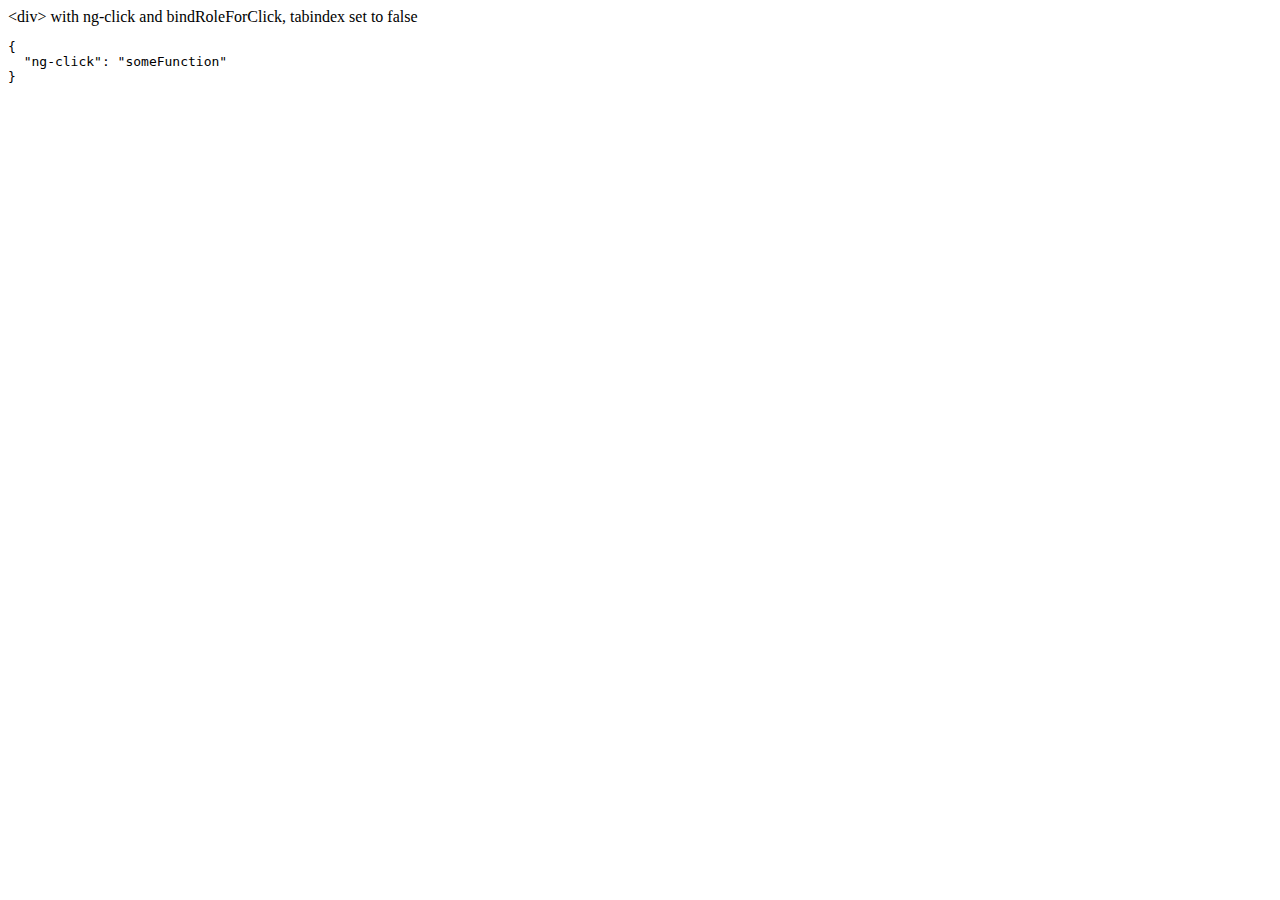
<file: angular-1.8.2/docs/examples/example-accessibility-ng-click/index.html>
<!doctype html>
<html lang="en">
<head>
  <meta charset="UTF-8">
  <title>Example - example-accessibility-ng-click</title>
  

  <script src="../../../angular.min.js"></script>
  <script src="../../../angular-aria.js"></script>
  

  
</head>
<body ng-app="ngAria_ngClickExample">
   <div ng-click="someFunction" show-attrs>
   &lt;div&gt; with ng-click and bindRoleForClick, tabindex set to false
 </div>
<script>
 angular.module('ngAria_ngClickExample', ['ngAria'], function config($ariaProvider) {
   $ariaProvider.config({
     bindRoleForClick: false,
     tabindex: false
   });
 })
 .directive('showAttrs', function() {
   return function(scope, el, attrs) {
     var pre = document.createElement('pre');
     el.after(pre);
     scope.$watch(function() {
       var attrs = {};
       Array.prototype.slice.call(el[0].attributes, 0).forEach(function(item) {
         if (item.name !== 'show-attrs') {
           attrs[item.name] = item.value;
         }
       });
       return attrs;
     }, function(newAttrs, oldAttrs) {
       pre.textContent = JSON.stringify(newAttrs, null, 2);
     }, true);
   }
 });
</script>
</body>
</html>
</file>
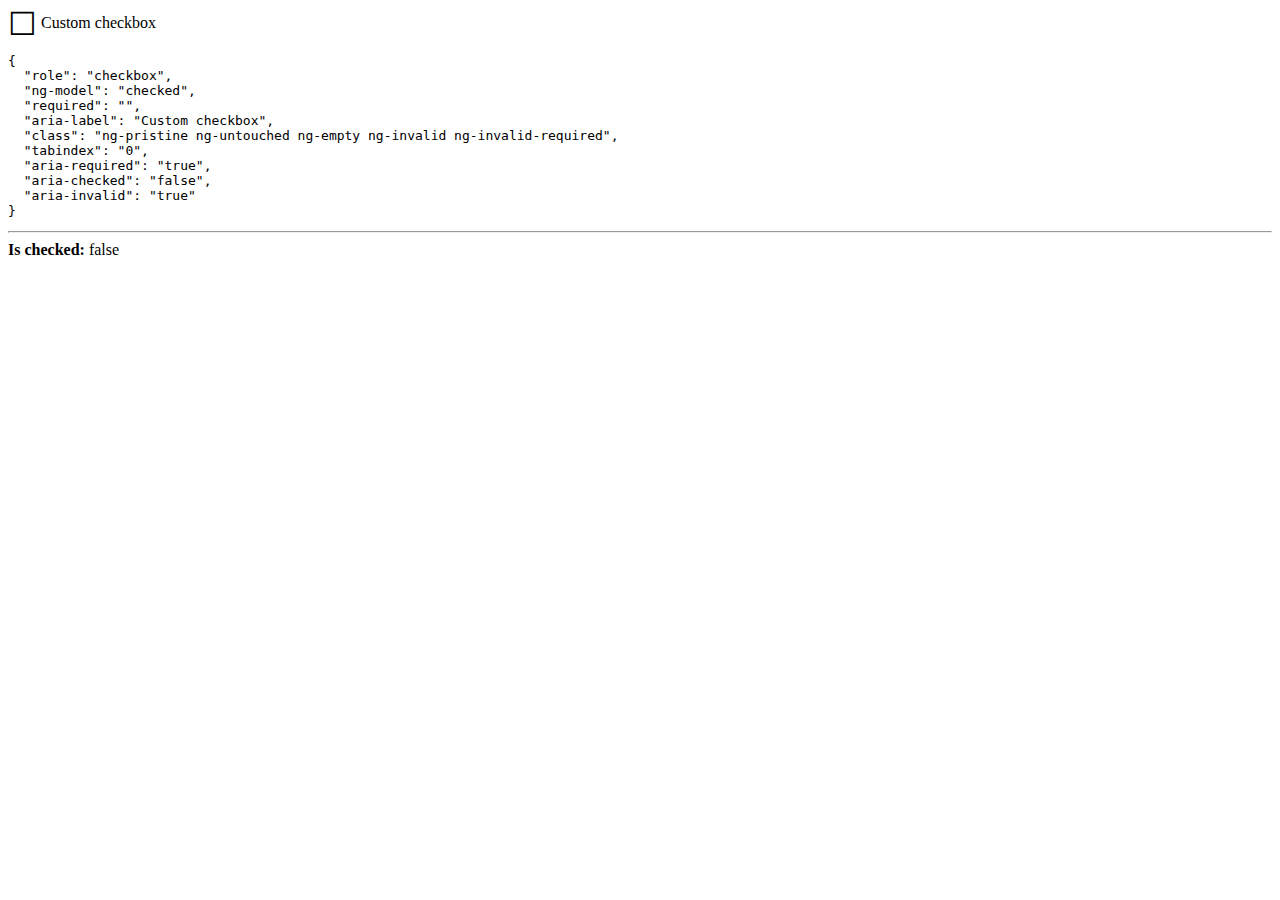
<file: angular-1.8.2/docs/examples/example-accessibility-ng-model/index.html>
<!doctype html>
<html lang="en">
<head>
  <meta charset="UTF-8">
  <title>Example - example-accessibility-ng-model</title>
  <link href="style.css" rel="stylesheet" type="text/css">
  

  <script src="../../../angular.min.js"></script>
  <script src="../../../angular-aria.js"></script>
  <script src="script.js"></script>
  

  
</head>
<body ng-app="ngAria_ngModelExample">
  <form>
  <custom-checkbox role="checkbox" ng-model="checked" required
      aria-label="Custom checkbox" show-attrs>
    Custom checkbox
  </custom-checkbox>
</form>
<hr />
<b>Is checked:</b> {{ !!checked }}
</body>
</html>
</file>
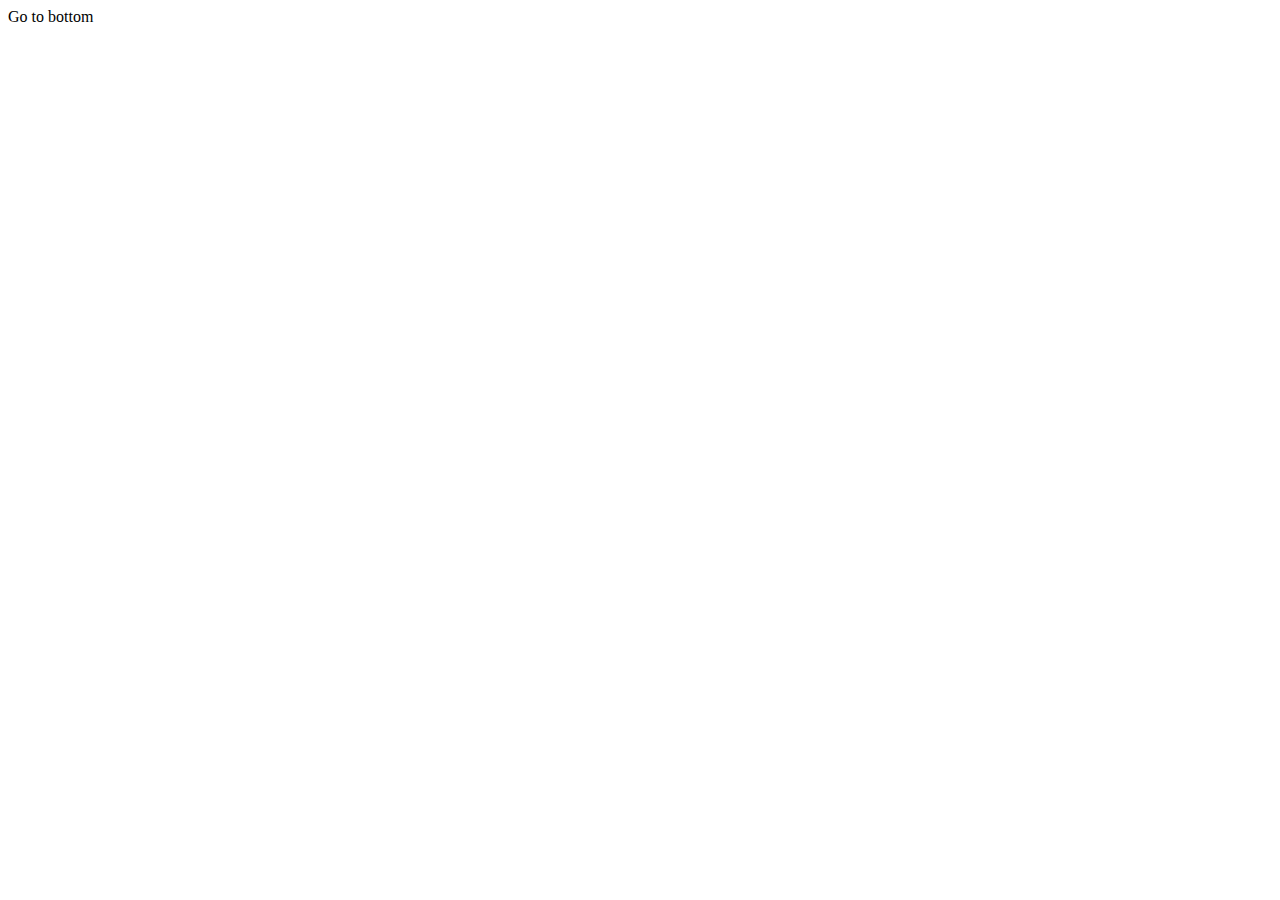
<file: angular-1.8.2/docs/examples/example-anchor-scroll/index.html>
<!doctype html>
<html lang="en">
<head>
  <meta charset="UTF-8">
  <title>Example - example-anchor-scroll</title>
  <link href="style.css" rel="stylesheet" type="text/css">
  

  <script src="../../../angular.min.js"></script>
  <script src="script.js"></script>
  

  
</head>
<body ng-app="anchorScrollExample">
  <div id="scrollArea" ng-controller="ScrollController">
  <a ng-click="gotoBottom()">Go to bottom</a>
  <a id="bottom"></a> You're at the bottom!
</div>
</body>
</html>
</file>
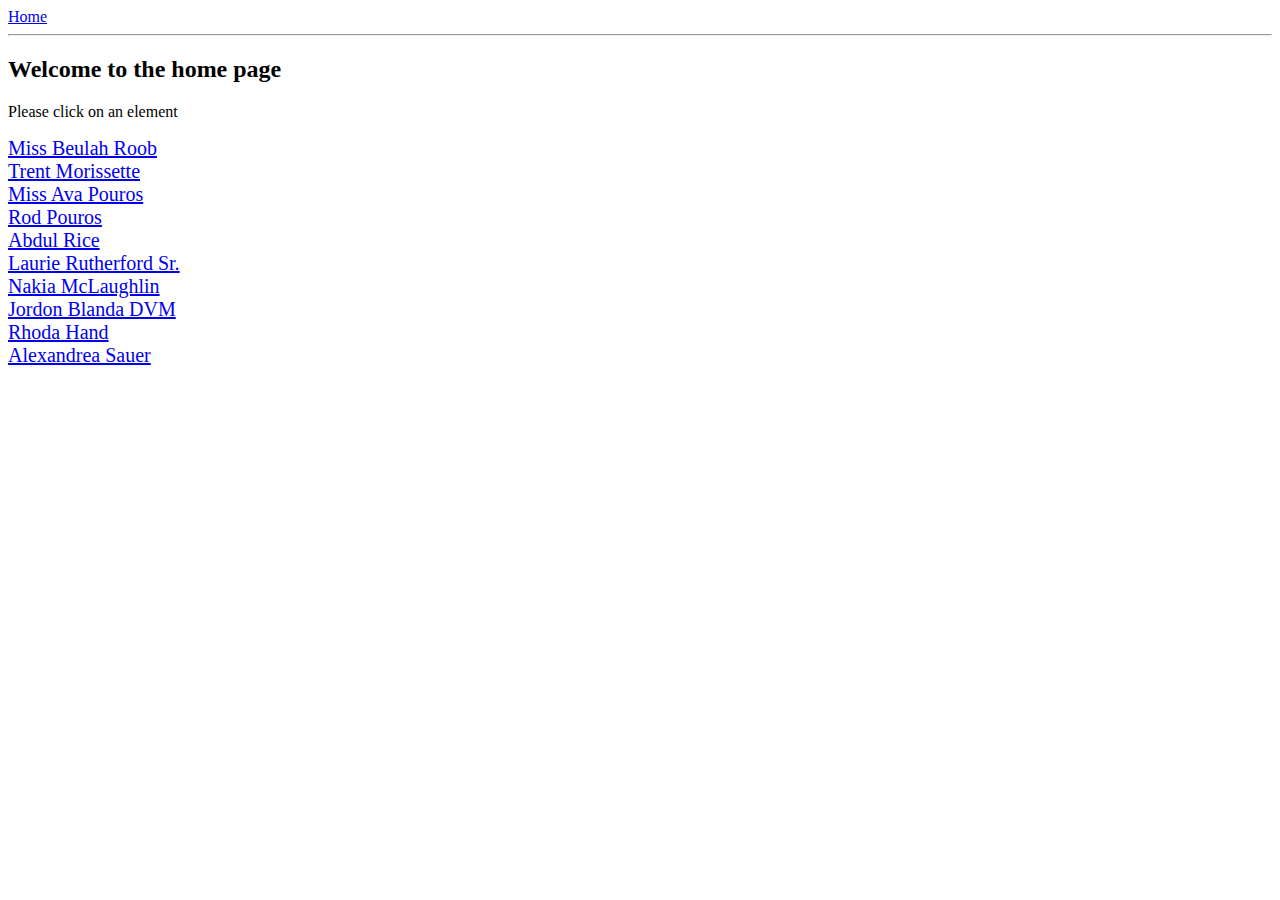
<file: angular-1.8.2/docs/examples/example-anchoringExample/index.html>
<!doctype html>
<html lang="en">
<head>
  <meta charset="UTF-8">
  <title>Example - example-anchoringExample</title>
  <link href="animations.css" rel="stylesheet" type="text/css">
  

  <script src="../../../angular.min.js"></script>
  <script src="../../../angular-animate.js"></script>
  <script src="../../../angular-route.js"></script>
  <script src="script.js"></script>
  

  
</head>
<body ng-app="anchoringExample">
  <a href="#!/">Home</a>
<hr />
<div class="view-container">
  <div ng-view class="view"></div>
</div>
</body>
</html>
</file>
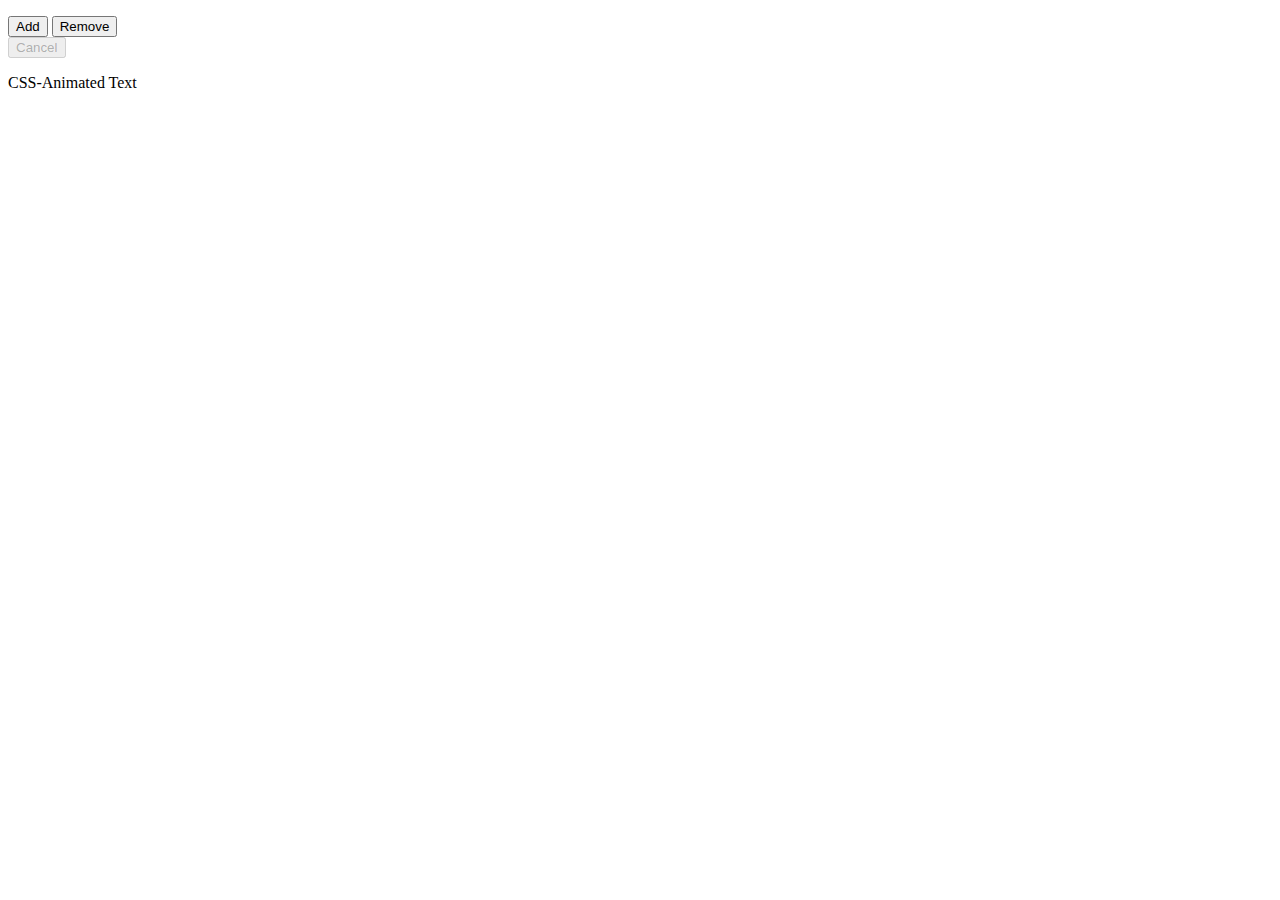
<file: angular-1.8.2/docs/examples/example-animate-cancel/index.html>
<!doctype html>
<html lang="en">
<head>
  <meta charset="UTF-8">
  <title>Example - example-animate-cancel</title>
  <link href="style.css" rel="stylesheet" type="text/css">
  

  <script src="../../../angular.min.js"></script>
  <script src="../../../angular-animate.js"></script>
  <script src="app.js"></script>
  

  
</head>
<body ng-app="animationExample">
  <cancel-example></cancel-example>
</body>
</html>
</file>
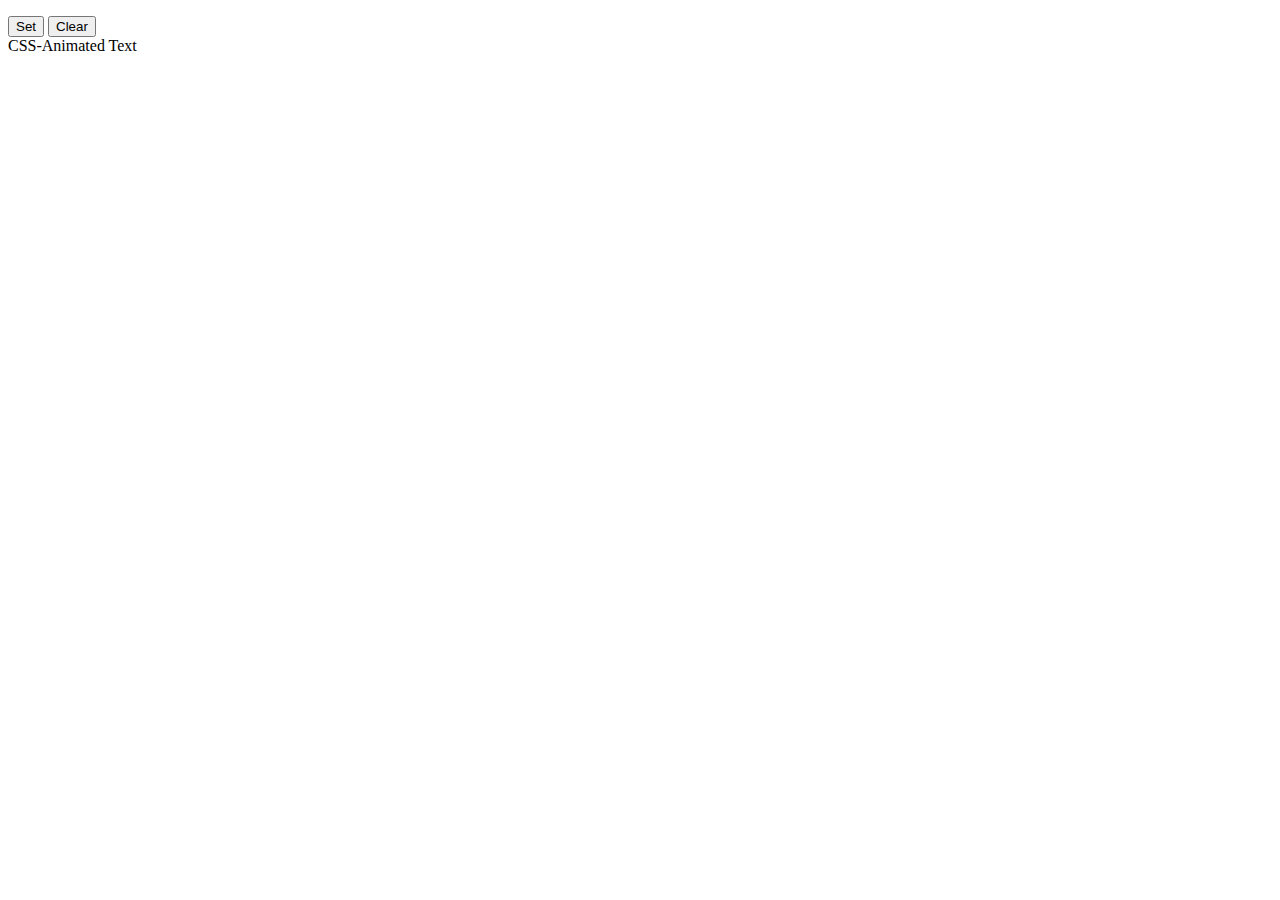
<file: angular-1.8.2/docs/examples/example-animate-css-class/index.html>
<!doctype html>
<html lang="en">
<head>
  <meta charset="UTF-8">
  <title>Example - example-animate-css-class</title>
  <link href="style.css" rel="stylesheet" type="text/css">
  

  <script src="../../../angular.min.js"></script>
  <script src="../../../angular-animate.js"></script>
  

  
</head>
<body ng-app="ngAnimate">
  <p>
  <button ng-click="myCssVar='css-class'">Set</button>
  <button ng-click="myCssVar=''">Clear</button>
  <br>
  <span ng-class="myCssVar">CSS-Animated Text</span>
</p>
</body>
</html>
</file>
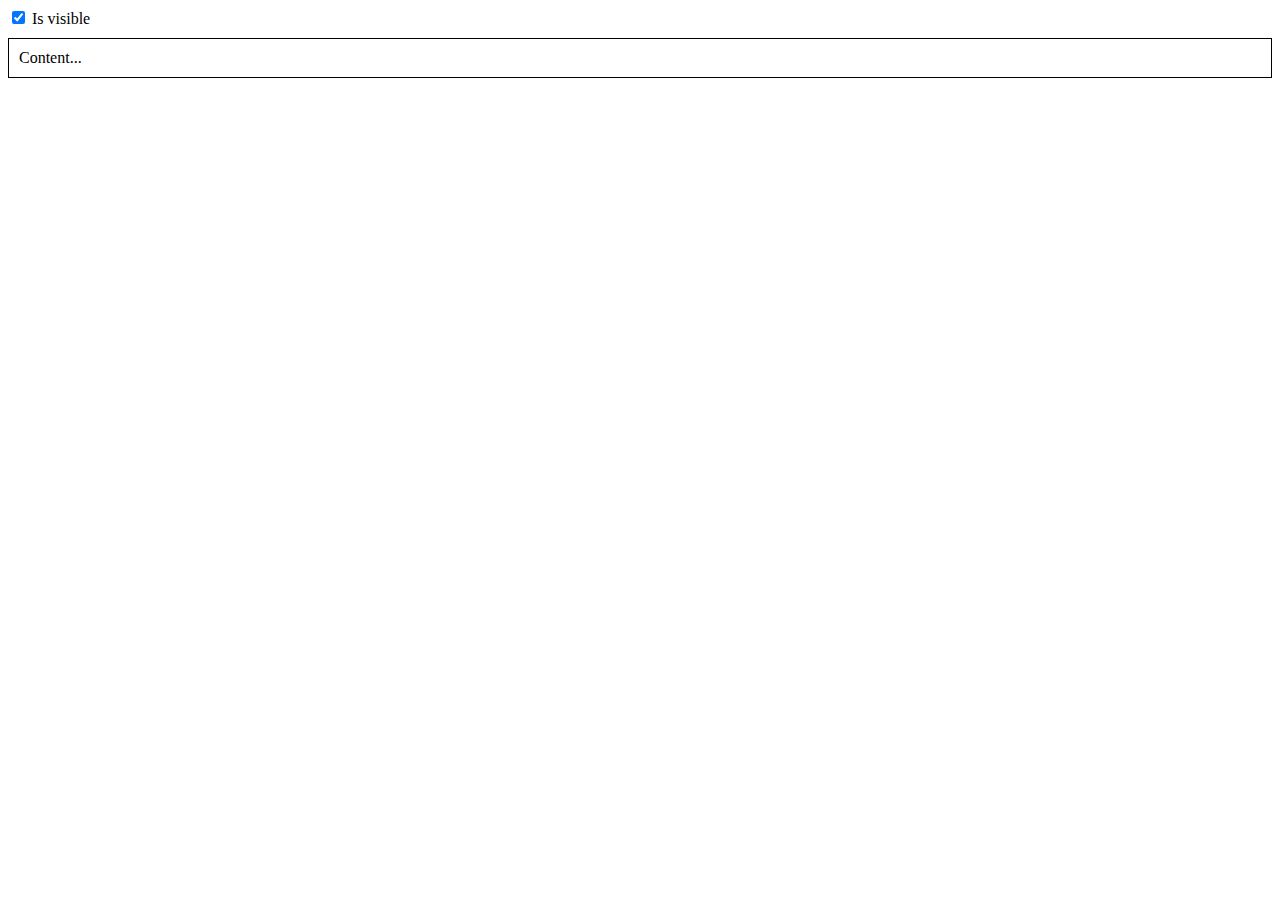
<file: angular-1.8.2/docs/examples/example-animate-ng-show/index.html>
<!doctype html>
<html lang="en">
<head>
  <meta charset="UTF-8">
  <title>Example - example-animate-ng-show</title>
  <link href="animations.css" rel="stylesheet" type="text/css">
  

  <script src="../../../angular.min.js"></script>
  <script src="../../../angular-animate.js"></script>
  

  
</head>
<body ng-app="ngAnimate">
  <div ng-init="checked = true">
  <label>
    <input type="checkbox" ng-model="checked" />
    Is visible
  </label>
  <div class="content-area sample-show-hide" ng-show="checked">
    Content...
  </div>
</div>
</body>
</html>
</file>
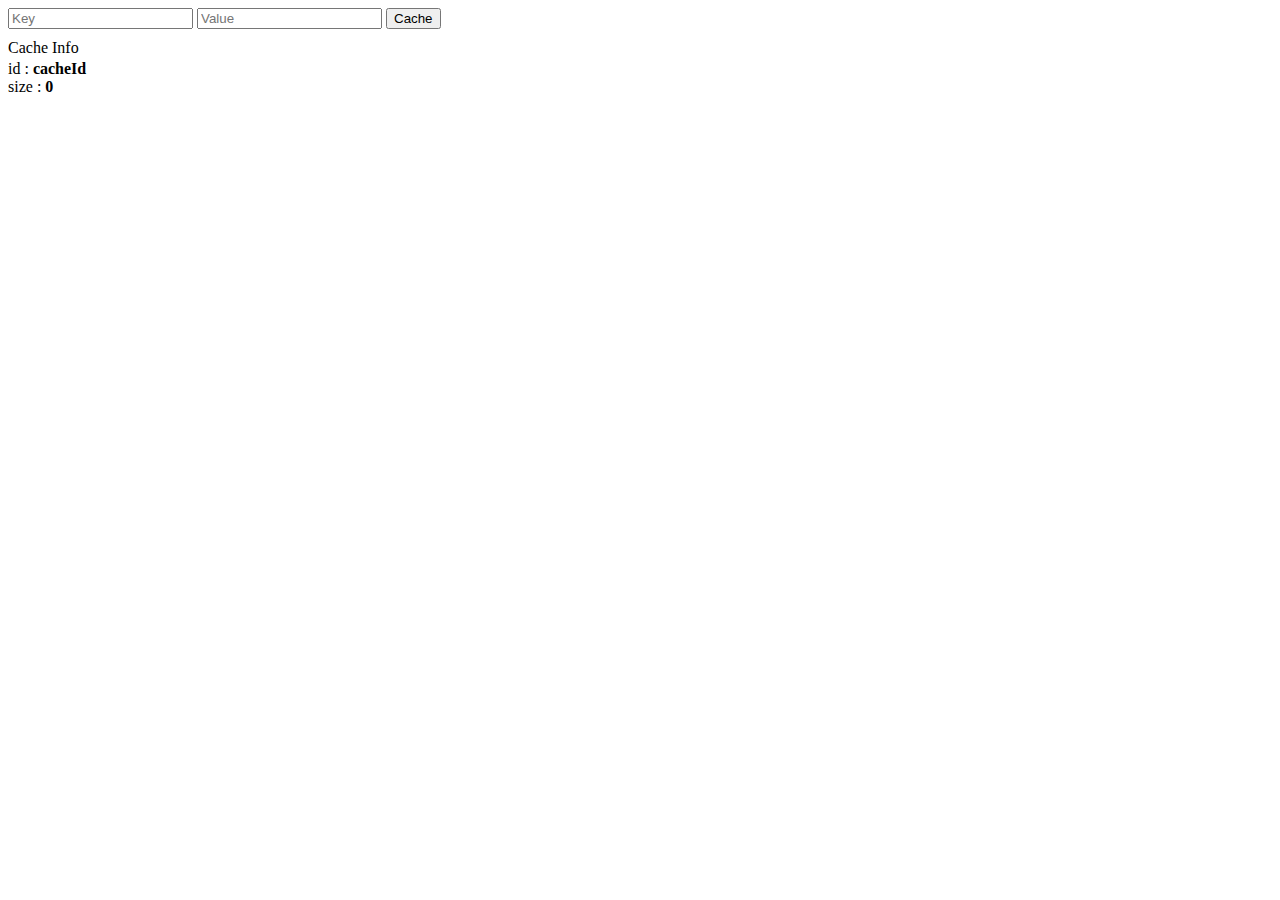
<file: angular-1.8.2/docs/examples/example-cache-factory/index.html>
<!doctype html>
<html lang="en">
<head>
  <meta charset="UTF-8">
  <title>Example - example-cache-factory</title>
  <link href="style.css" rel="stylesheet" type="text/css">
  

  <script src="../../../angular.min.js"></script>
  <script src="script.js"></script>
  

  
</head>
<body ng-app="cacheExampleApp">
  <div ng-controller="CacheController">
  <input ng-model="newCacheKey" placeholder="Key">
  <input ng-model="newCacheValue" placeholder="Value">
  <button ng-click="put(newCacheKey, newCacheValue)">Cache</button>

  <p ng-if="keys.length">Cached Values</p>
  <div ng-repeat="key in keys">
    <span ng-bind="key"></span>
    <span>: </span>
    <b ng-bind="cache.get(key)"></b>
  </div>

  <p>Cache Info</p>
  <div ng-repeat="(key, value) in cache.info()">
    <span ng-bind="key"></span>
    <span>: </span>
    <b ng-bind="value"></b>
  </div>
</div>
</body>
</html>
</file>
<file: angular-1.8.2/docs/examples/example-accessibility-ng-model/style.css>
custom-checkbox {
  cursor: pointer;
  display: inline-block;
}

custom-checkbox .icon:before {
  content: '\2610';
  display: inline-block;
  font-size: 2em;
  line-height: 1;
  speak: none;
  vertical-align: middle;
}

custom-checkbox.checked .icon:before {
  content: '\2611';
}
</file>
<file: angular-1.8.2/docs/examples/example-anchor-scroll/style.css>
#scrollArea {
  height: 280px;
  overflow: auto;
}

#bottom {
  display: block;
  margin-top: 2000px;
}
</file>
<file: angular-1.8.2/docs/examples/example-animate-cancel/style.css>
.red-add, .red-remove {
  transition: all 4s cubic-bezier(0.250, 0.460, 0.450, 0.940);
}

.red,
.red-add.red-add-active {
  color: #FF0000;
  font-size: 40px;
}

.red-remove.red-remove-active {
  font-size: 10px;
  color: black;
}
</file>
<file: angular-1.8.2/docs/examples/example-animate-css-class/style.css>
.css-class-add, .css-class-remove {
  transition: all 0.5s cubic-bezier(0.250, 0.460, 0.450, 0.940);
}

.css-class,
.css-class-add.css-class-add-active {
  color: red;
  font-size: 3em;
}

.css-class-remove.css-class-remove-active {
  font-size: 1em;
  color: black;
}
</file>
<file: angular-1.8.2/docs/examples/example-animate-ng-show/animations.css>
.content-area {
  border: 1px solid black;
  margin-top: 10px;
  padding: 10px;
}

.sample-show-hide {
  transition: all linear 0.5s;
}
.sample-show-hide.ng-hide {
  opacity: 0;
}
</file>
<file: angular-1.8.2/docs/examples/example-cache-factory/style.css>
p {
  margin: 10px 0 3px;
}
</file>
<file: angular-1.8.2/docs/examples/example-anchoringExample/animations.css>
.record {
  display:block;
  font-size:20px;
}
.profile {
  background:black;
  color:white;
  font-size:100px;
}
.view-container {
  position:relative;
}
.view-container > .view.ng-animate {
  position:absolute;
  top:0;
  left:0;
  width:100%;
  min-height:500px;
}
.view.ng-enter, .view.ng-leave,
.record.ng-anchor {
  transition:0.5s linear all;
}
.view.ng-enter {
  transform:translateX(100%);
}
.view.ng-enter.ng-enter-active, .view.ng-leave {
  transform:translateX(0%);
}
.view.ng-leave.ng-leave-active {
  transform:translateX(-100%);
}
.record.ng-anchor-out {
  background:red;
}
</file>
